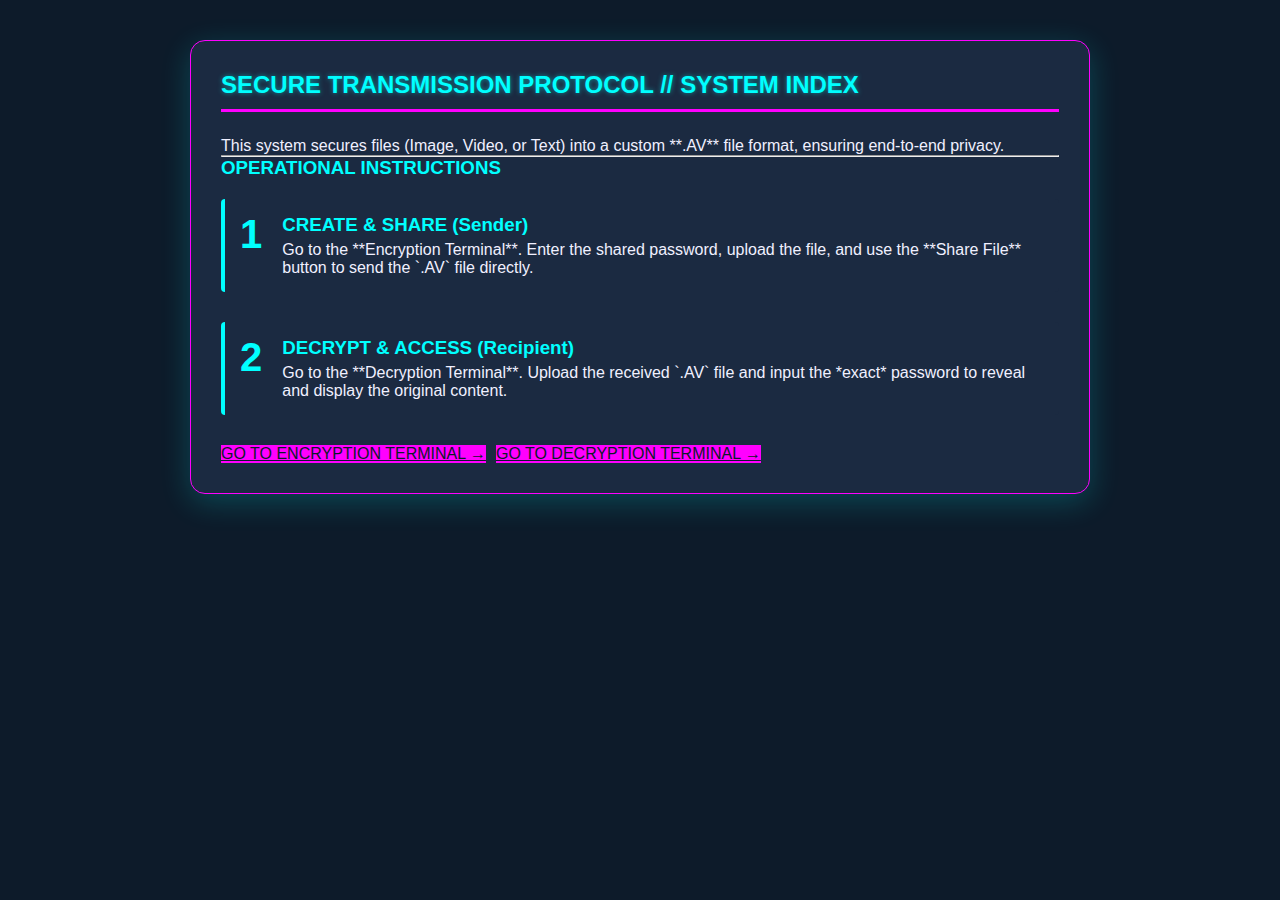
<file: index.html>
<!DOCTYPE html>
<html lang="en">
<head>
    <meta charset="UTF-8">
    <meta name="viewport" content="width=device-width, initial-scale=1.0">
    <title>SECURE TRANSMISSION // System Index</title>
    <link rel="stylesheet" href="style.css">
    <style>
        .instruction-step {
            display: flex;
            align-items: flex-start;
            margin-bottom: 30px;
            padding: 15px;
            border-radius: 4px;
            background-color: var(--secondary-bg);
            border-left: 4px solid var(--main-accent);
        }
        .step-number {
            font-size: 2.5em;
            color: var(--main-accent);
            margin-right: 20px;
            font-weight: bold;
            line-height: 1;
        }
        .step-content h3 {
            color: var(--main-accent);
            margin-bottom: 5px;
        }
        .button-group a {
            background-color: var(--secondary-accent);
            color: var(--primary-bg);
        }
        .button-group a:hover {
            background-color: #E500E5;
        }
        .button-group {
            display: flex;
            gap: 10px;
            margin-top: 30px;
        }
    </style>
</head>
<body>
    <div class="container">
        <h2>SECURE TRANSMISSION PROTOCOL // SYSTEM INDEX</h2>
        <p>This system secures files (Image, Video, or Text) into a custom **.AV** file format, ensuring end-to-end privacy.</p>
        <hr>

        <h3 style="color: var(--main-accent); margin-bottom: 20px;">OPERATIONAL INSTRUCTIONS</h3>

        <div class="instruction-step">
            <div class="step-number">1</div>
            <div class="step-content">
                <h3>CREATE & SHARE (Sender)</h3>
                <p>Go to the **Encryption Terminal**. Enter the shared password, upload the file, and use the **Share File** button to send the `.AV` file directly.</p>
            </div>
        </div>

        <div class="instruction-step">
            <div class="step-number">2</div>
            <div class="step-content">
                <h3>DECRYPT & ACCESS (Recipient)</h3>
                <p>Go to the **Decryption Terminal**. Upload the received `.AV` file and input the *exact* password to reveal and display the original content.</p>
            </div>
        </div>
        
        <div class="button-group">
            <a href="encrypt.html">GO TO ENCRYPTION TERMINAL &rarr;</a>
            <a href="decrypt.html">GO TO DECRYPTION TERMINAL &rarr;</a>
        </div>
    </div>
</body>

</html>
</file>
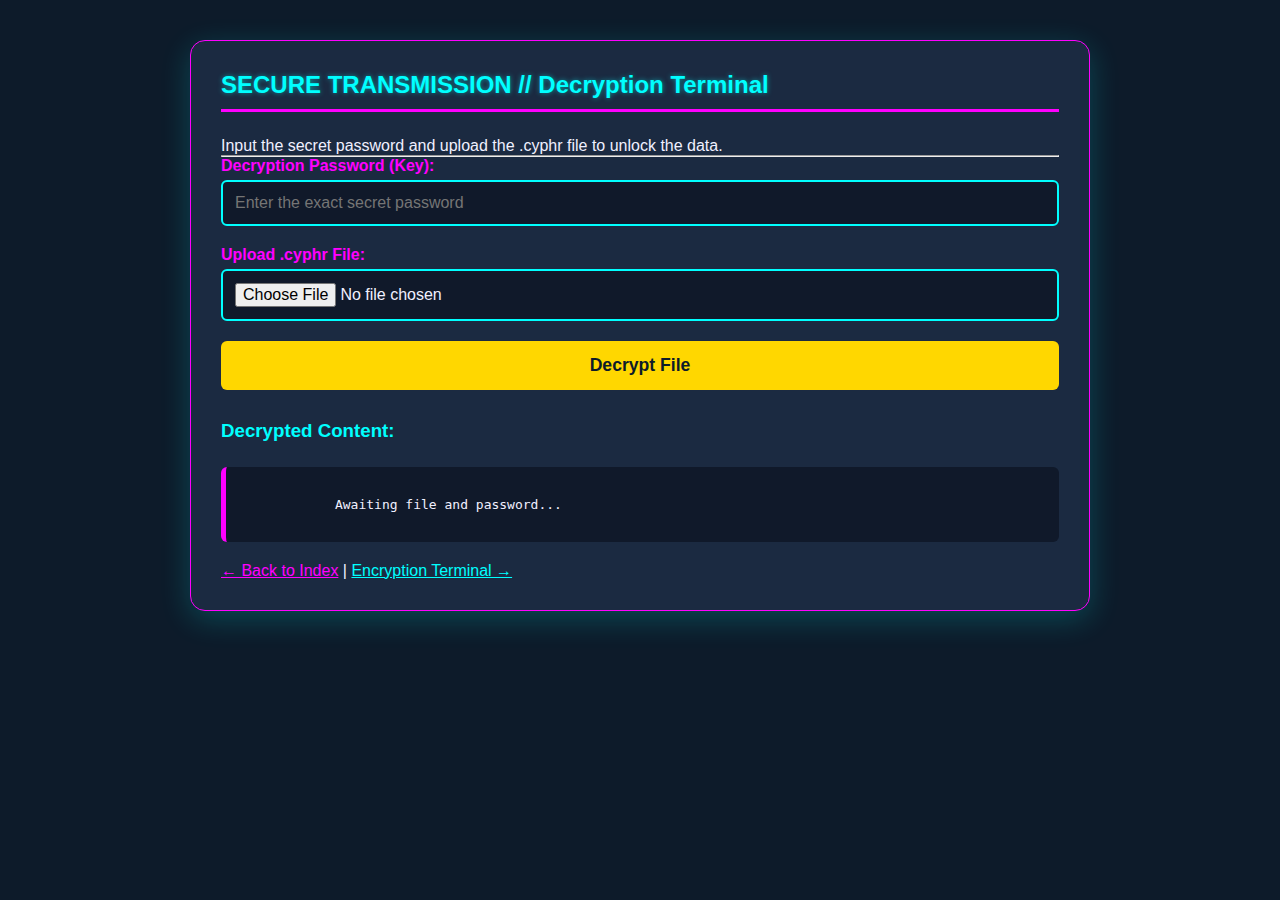
<file: decrypt.html>
<!DOCTYPE html>
<html lang="en">
<head>
    <meta charset="UTF-8">
    <meta name="viewport" content="width=device-width, initial-scale=1.0">
    <title>SECURE TRANSMISSION // Decrypt</title>
    <link rel="stylesheet" href="style.css">
</head>
<body>
    <div class="container">
        <h2>SECURE TRANSMISSION // Decryption Terminal</h2>
        <p>Input the secret password and upload the .cyphr file to unlock the data.</p>
        <hr>

        <label for="passwordDecrypt">Decryption Password (Key):</label>
        <input type="password" id="passwordDecrypt" placeholder="Enter the exact secret password">

        <label for="fileInputDecrypt">Upload .cyphr File:</label>
        <input type="file" id="fileInputDecrypt" accept=".cyphr">

        <button onclick="handleDecryption()">Decrypt File</button>

        <h3 style="margin-top: 30px; color: var(--main-accent);">Decrypted Content:</h3>
        <div id="decryptedOutput" class="output-box">
            Awaiting file and password...
        </div>
        
        <div id="mediaDisplay" style="margin-top: 20px; text-align: center;"></div>
        
        <p style="margin-top: 20px;">
            <a href="index.html" style="color: var(--secondary-accent);"> &larr; Back to Index</a> |
            <a href="encrypt.html" style="color: var(--main-accent);">Encryption Terminal &rarr;</a>
        </p>
    </div>

    <script>
        const FILE_HEADER = "CYPHR_B64_V2:";
        const FILE_FOOTER = "//END_TX";
        
        document.getElementById('fileInputDecrypt').addEventListener('change', handleDecryption, false);

        function deriveKey(password) {
            let hash = 0;
            for (let i = 0; i < password.length; i++) {
                hash = (hash + password.charCodeAt(i) * 31) % 256;
            }
            return hash % 26; 
        }

        function customEncrypt(text, key) {
            let result = '';
            for (let i = 0; i < text.length; i++) {
                let charCode = text.charCodeAt(i);
                result += String.fromCharCode(charCode + key);
            }
            return result;
        }
        
        function customDecrypt(cipherText, key) {
            const result = customEncrypt(cipherText, -key);
            return result;
        }

        function handleDecryption() {
            const file = document.getElementById('fileInputDecrypt').files[0];
            const password = document.getElementById('passwordDecrypt').value.trim();
            const output = document.getElementById('decryptedOutput');
            const mediaDisplay = document.getElementById('mediaDisplay');
            
            output.innerHTML = '';
            mediaDisplay.innerHTML = '';

            if (!file || password.length < 4) {
                output.innerHTML = `<span class="error">ERROR: Please input the password and select the .cyphr file.</span>`;
                return;
            }

            const enteredKey = deriveKey(password);

            const reader = new FileReader();
            reader.onload = function(e) {
                const fileContent = e.target.result;
                
                if (!fileContent.startsWith(FILE_HEADER) || !fileContent.endsWith(FILE_FOOTER)) {
                    output.innerHTML = `<span class="error">ERROR: Invalid file format. Header/Footer mismatch.</span>`;
                    return;
                }

                const headerLength = FILE_HEADER.length;
                const footerLength = FILE_FOOTER.length;
                const cipherText = fileContent.substring(headerLength, fileContent.length - footerLength);

                const rawBase64 = customDecrypt(cipherText, enteredKey);
                
                displayDecryptedContent(rawBase64);
            };
            reader.readAsText(file);
        }
        
        function displayDecryptedContent(rawBase64) {
            const output = document.getElementById('decryptedOutput');
            const mediaDisplay = document.getElementById('mediaDisplay');
            
            // Attempt to infer MIME type
            let mimeType = '';
            if (rawBase64.startsWith('/9j')) { mimeType = 'image/jpeg'; }
            else if (rawBase64.startsWith('iVBORw')) { mimeType = 'image/png'; }
            else if (rawBase64.startsWith('AAAAF')) { mimeType = 'video/mp4'; } // Common MP4 header
            
            const dataUrl = `data:${mimeType};base64,${rawBase64}`;
            
            if (mimeType.startsWith('image')) {
                mediaDisplay.innerHTML = `<img src="${dataUrl}" style="max-width: 100%; height: auto; border-radius: 8px;">`;
                output.innerHTML = `<span class="success">SUCCESS! Image file decrypted and displayed.</span>`;
            } else if (mimeType.startsWith('video') || rawBase64.length > 200000) {
                mediaDisplay.innerHTML = `<video controls src="${dataUrl}" style="max-width: 100%; height: auto; border-radius: 8px;">Your browser does not support the video tag.</video>`;
                output.innerHTML = `<span class="success">SUCCESS! Decrypted file displayed (likely video/large binary).</span>`;
            } else {
                // Plain Text
                try {
                    const decodedText = atob(rawBase64); // Attempt Base64 decoding for display
                    output.innerHTML = `<span class="success">SUCCESS! Decrypted text/data:</span> <br><br> ${decodedText}`;
                } catch(e) {
                    output.innerHTML = `<span class="success">SUCCESS! Decrypted data:</span> <br><br> ${rawBase64.substring(0, 50)}... (Binary or Corrupted Data)`;
                }
                mediaDisplay.innerHTML = ``;
            }
        }
    </script>
</body>
</html>
</file>
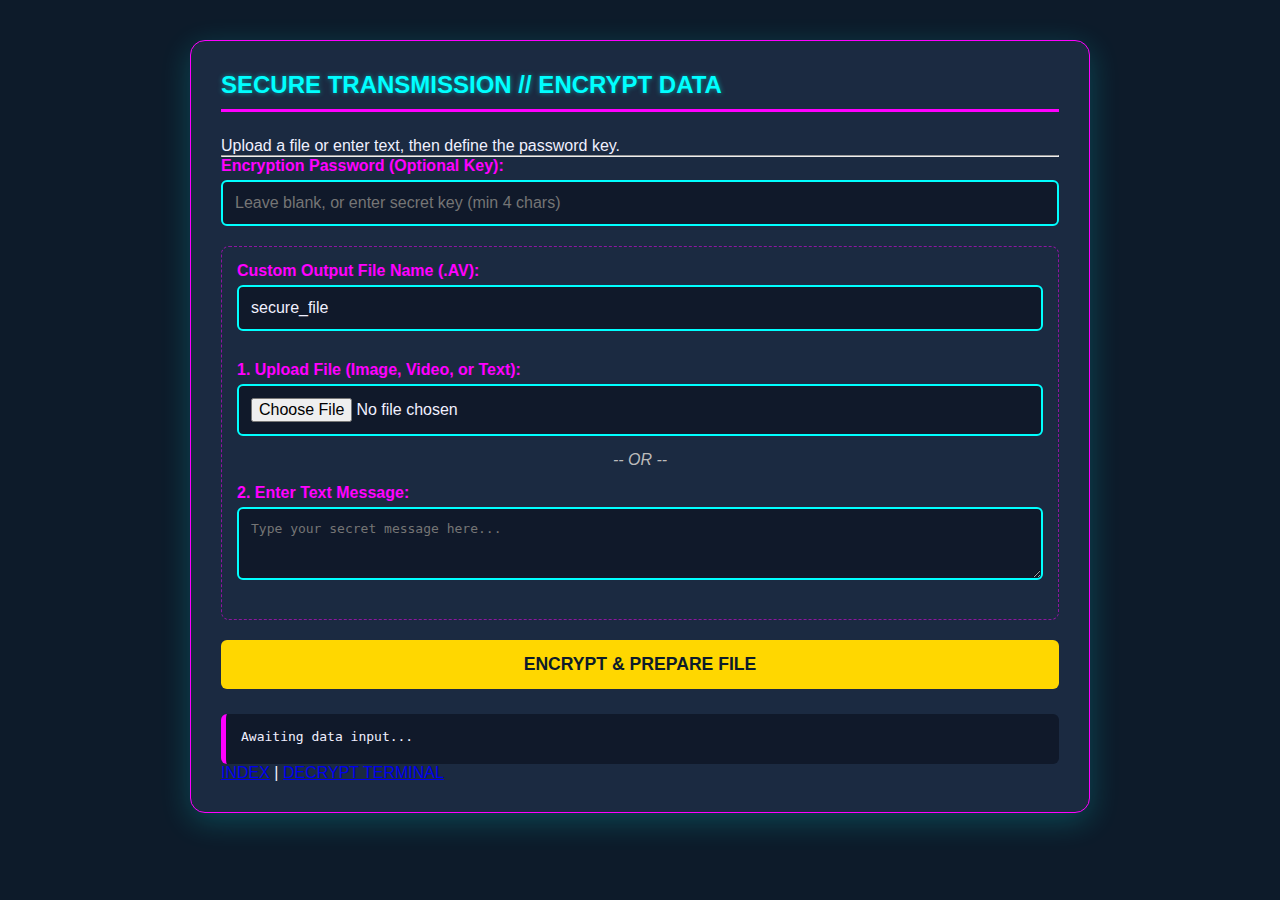
<file: encrypt.html>
<!DOCTYPE html>
<html lang="en">
<head>
    <meta charset="UTF-8">
    <meta name="viewport" content="width=device-width, initial-scale=1.0">
    <title>SECURE TRANSMISSION // Encrypt</title>
    <link rel="stylesheet" href="style.css">
    <style>
        /* Specific Styles for this streamlined page */
        .file-or-text-group {
            border: 1px dashed rgba(255, 0, 255, 0.5);
            padding: 15px;
            border-radius: 8px;
            margin-bottom: 20px;
        }
        .action-buttons {
            display: flex;
            gap: 10px;
            margin-top: 20px;
        }
        .action-buttons a, .action-buttons button {
            flex-grow: 1;
            text-align: center;
            text-decoration: none;
            padding: 12px;
            font-size: 1em;
        }
        /* --- FIX: Display download link as a block item when ready --- */
        #downloadLink {
            background-color: #4CAF50; /* Green Download Button */
            color: white;
            flex-grow: 2; /* Make download button wider */
            display: none; /* Hide by default, show by JS */
        }
        .file-info-bar {
            display: flex;
            align-items: center;
            justify-content: space-between;
            padding: 10px;
            background-color: #000;
            border: 1px dashed rgba(0, 255, 255, 0.4);
            border-radius: 4px;
            margin-bottom: 20px;
        }
        /* FIX: Ensure the hidden sections don't take up space */
        .action-buttons a[disabled], .action-buttons button[disabled] {
            display: none !important;
        }
    </style>
</head>
<body>
    <div class="container">
        <h2>SECURE TRANSMISSION // ENCRYPT DATA</h2>
        <p>Upload a file or enter text, then define the password key.</p>
        <hr>

        <label for="password">Encryption Password (Optional Key):</label>
        <input type="password" id="password" placeholder="Leave blank, or enter secret key (min 4 chars)">

        <div class="file-or-text-group">
            <label for="fileName">Custom Output File Name (.AV):</label>
            <input type="text" id="fileName" placeholder="e.g., secret_blueprint" value="secure_file">

            <label for="fileInput" style="margin-top: 10px;">1. Upload File (Image, Video, or Text):</label>
            <input type="file" id="fileInput">

            <p style="text-align: center; font-style: italic; color: #BBB; margin: -5px 0 15px;">-- OR --</p>

            <label for="textInput">2. Enter Text Message:</label>
            <textarea id="textInput" rows="3" placeholder="Type your secret message here..."></textarea>
        </div>

        <button onclick="processEncryption()">ENCRYPT & PREPARE FILE</button>

        <p id="statusMessage" class="output-box" style="margin-bottom: 0;">Awaiting data input...</p>

        <div id="readySection" style="display: none; margin-top: 20px;">
            <div class="file-info-bar">
                <span class="custom-icon">📄</span>
                <span id="outputFileNameDisplay"></span>
                <span style="color: var(--main-accent);">Encrypted (.AV)</span>
            </div>
            
            <div class="action-buttons">
                <a id="downloadLink" href="#" download="secure_file.AV">DOWNLOAD .AV FILE</a>
                
                <button onclick="clearInputs()" style="background-color: #444; color: var(--text-color);">CLEAR ALL</button>
            </div>
            <p style="color: var(--main-accent); font-size: 0.9em; text-align: center; margin-top: 10px;">NOTE: Transmit the downloaded file manually to the recipient.</p>
        </div>

        <div class="sub-nav">
            <a href="index.html">INDEX</a> | <a href="decrypt.html">DECRYPT TERMINAL</a>
        </div>
    </div>

    <script>
        const FILE_HEADER = "AV_B64_V1:";
        const FILE_FOOTER = "//END_AV";
        
        function deriveKey(password) { 
            if (!password) return 0;
            let hash = 0;
            for (let i = 0; i < password.length; i++) { hash = (hash + password.charCodeAt(i) * 31) % 256; }
            return hash % 26; 
        }

        function customEncrypt(text, key) { 
            let result = '';
            for (let i = 0; i < text.length; i++) { result += String.fromCharCode(text.charCodeAt(i) + key); }
            return result;
        }
        
        function updateStatus(message, isError = false) {
            const statusBox = document.getElementById('statusMessage');
            statusBox.innerHTML = isError ? `<span class="error">ERROR: ${message}</span>` : `<span class="success">SUCCESS: ${message}</span>`;
            statusBox.style.borderLeftColor = isError ? '#FF5733' : '#4CAF50';
        }

        async function processEncryption() {
            const file = document.getElementById('fileInput').files[0];
            const textInput = document.getElementById('textInput').value.trim();
            const password = document.getElementById('password').value.trim();
            const fileNameInput = document.getElementById('fileName').value.trim() || 'secure_file';
            
            const downloadLink = document.getElementById('downloadLink');
            const outputFileNameDisplay = document.getElementById('outputFileNameDisplay');
            const readySection = document.getElementById('readySection');
            
            readySection.style.display = 'none';
            downloadLink.style.display = 'none'; // Ensure it's hidden before processing

            if (!file && !textInput) { updateStatus("Input required: Enter text or upload a file.", true); return; }
            if (password.length > 0 && password.length < 4) { updateStatus("Password must be 4+ characters, or left blank.", true); return; }

            const key = deriveKey(password);
            let rawBase64;
            
            try {
                if (file) {
                    const reader = new FileReader();
                    reader.readAsDataURL(file);
                    await new Promise(resolve => reader.onload = resolve);
                    rawBase64 = reader.result.split(',')[1] || reader.result;
                } else {
                    rawBase64 = btoa(textInput);
                }

                const cipherText = customEncrypt(rawBase64, key);
                const fileContent = `${FILE_HEADER}${cipherText}${FILE_FOOTER}`;
                
                // 1. Create BLOB for Download
                const encryptedBlob = new Blob([fileContent], { type: 'text/plain;charset=utf-8' });
                
                // 2. Update Filename and Download Link
                const finalFileName = `${fileNameInput.replace(/[^\w]/g, '_')}.AV`;
                const url = URL.createObjectURL(encryptedBlob);
                
                downloadLink.href = url;
                downloadLink.download = finalFileName;
                outputFileNameDisplay.textContent = finalFileName;

                // 3. Display Final Actions
                readySection.style.display = 'block';
                downloadLink.style.display = 'inline-block'; // SHOW THE DOWNLOAD LINK
                updateStatus(`Encryption successful. File ready for download.`, false);

            } catch (error) {
                updateStatus(`Encryption failed. Error: ${error.message}`, true);
            }
        }

        function clearInputs() {
            document.getElementById('password').value = '';
            document.getElementById('textInput').value = '';
            document.getElementById('fileInput').value = '';
            document.getElementById('fileName').value = 'secure_file';
            document.getElementById('readySection').style.display = 'none';
            document.getElementById('downloadLink').style.display = 'none';
            updateStatus("Inputs cleared. Ready for next transmission.", false);
        }
    </script>
</body>
</html>
</file>
<file: style.css>
/* --- Global Styles & Attractive UI Reset --- */
:root {
    --primary-bg: #0D1B2A;      /* Deep Midnight Blue/Black BG */
    --secondary-bg: #1B2A41;    /* Section Background */
    --main-accent: #00FFFF;     /* Neon Cyan/Blue */
    --secondary-accent: #FF00FF;/* Electric Fuchsia */
    --text-color: #F0F0FF;      /* Off-White */
    --button-color: #FFD700;    /* Electric Yellow/Gold */
    --error-color: #FF5733;     /* Red Error */
}

* {
    margin: 0;
    padding: 0;
    box-sizing: border-box;
}

body {
    font-family: 'Segoe UI', Tahoma, Geneva, Verdana, sans-serif;
    background-color: var(--primary-bg);
    color: var(--text-color);
    padding: 20px;
}

.container {
    max-width: 900px;
    margin: 20px auto;
    background-color: var(--secondary-bg);
    padding: 30px;
    border-radius: 15px;
    box-shadow: 0 8px 30px rgba(0, 255, 255, 0.2); /* Neon shadow effect */
    border: 1px solid var(--secondary-accent);
}

h2 {
    color: var(--main-accent);
    border-bottom: 3px solid var(--secondary-accent);
    padding-bottom: 10px;
    margin-bottom: 25px;
    text-shadow: 0 0 5px rgba(0, 255, 255, 0.5);
}

label {
    display: block;
    margin-bottom: 5px;
    font-weight: 600;
    color: var(--secondary-accent);
}

textarea, input[type="text"], input[type="password"], input[type="file"] {
    width: 100%;
    padding: 12px;
    margin-bottom: 20px;
    border: 2px solid var(--main-accent);
    border-radius: 6px;
    background-color: #10192A; /* Darker input background */
    color: var(--text-color);
    box-sizing: border-box;
    font-size: 1em;
    transition: border-color 0.3s, box-shadow 0.3s;
}

input:focus, textarea:focus {
    border-color: var(--button-color);
    box-shadow: 0 0 8px var(--button-color);
    outline: none;
}

button {
    width: 100%;
    padding: 14px;
    background-color: var(--button-color);
    color: var(--primary-bg);
    font-weight: bold;
    border: none;
    border-radius: 6px;
    cursor: pointer;
    transition: background-color 0.3s, transform 0.1s;
    font-size: 1.1em;
}

button:hover {
    background-color: #ffc400;
    transform: translateY(-2px);
}

/* Output and Feedback */
.output-box {
    margin-top: 25px;
    padding: 15px;
    background-color: #10192A;
    border-radius: 6px;
    border-left: 5px solid var(--secondary-accent);
    min-height: 50px;
    font-family: monospace;
    white-space: pre-wrap;
    word-break: break-all;
}
.error {
    color: var(--error-color);
    font-weight: bold;
}
.success {
    color: #4CAF50;
    font-weight: bold;
}
</file>
